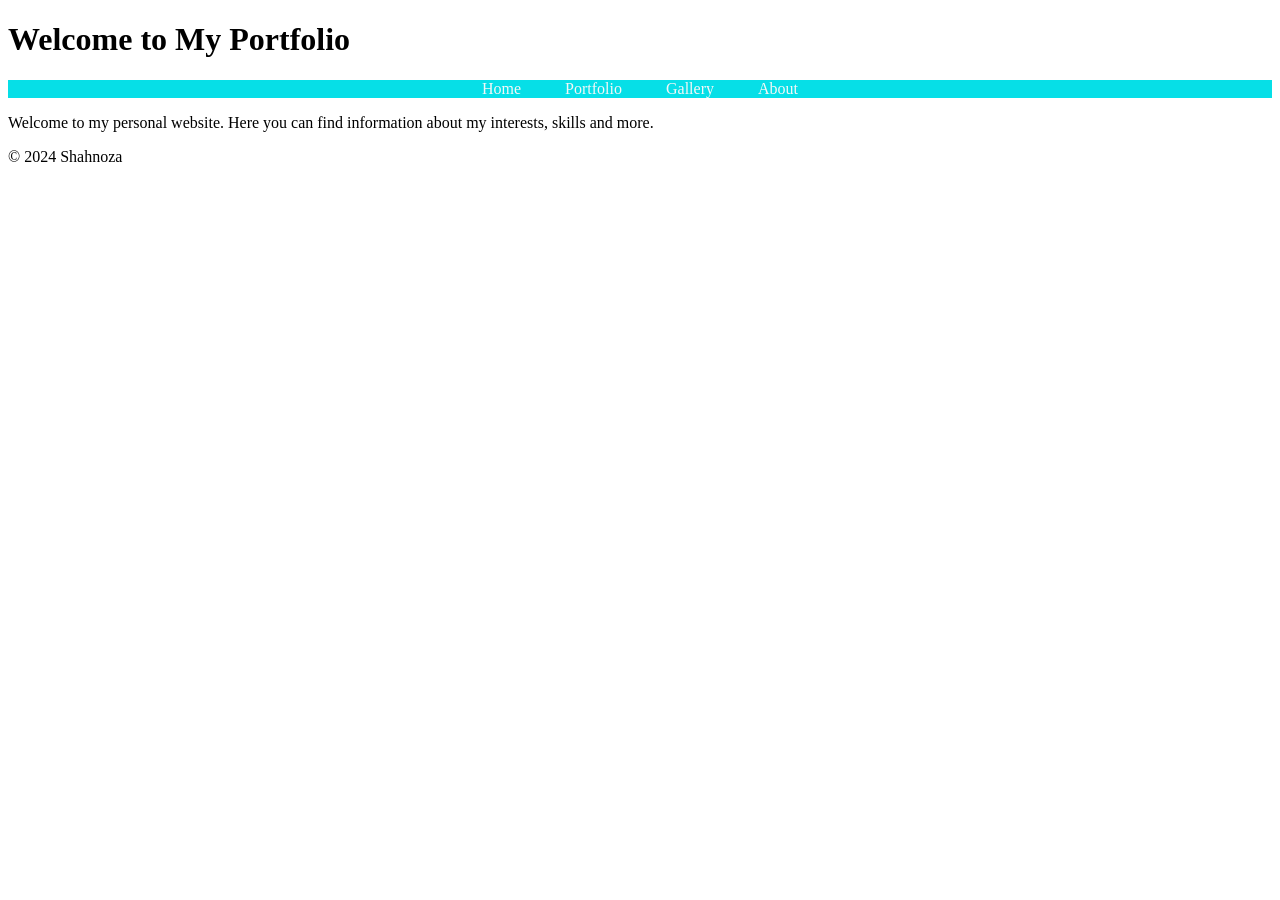
<file: index.html>
<!DOCTYPE html>
<html lang="en">
<head>
  <title>My Portfolio</title>
  <link rel="stylesheet" href="stylee.css">
  <meta name="viewport" content="width=device-width, initial-scale=1.0">
</head>
<body>
  <header>
    <h1>Welcome to My Portfolio</h1>
  </header>
  <nav>
    <a href="indexx.html">Home</a>
    <a href="portfolioo.html">Portfolio</a>
    <a href="galleryy.html">Gallery</a>
    <a href="aboutt.html">About</a>
  </nav>
  <main>
    <p>Welcome to my personal website. Here you can find information about my interests, skills and more.</p>
  </main>
  <footer>
    <p>© 2024 Shahnoza</p>
  </footer>
</body>
</html>
</file>
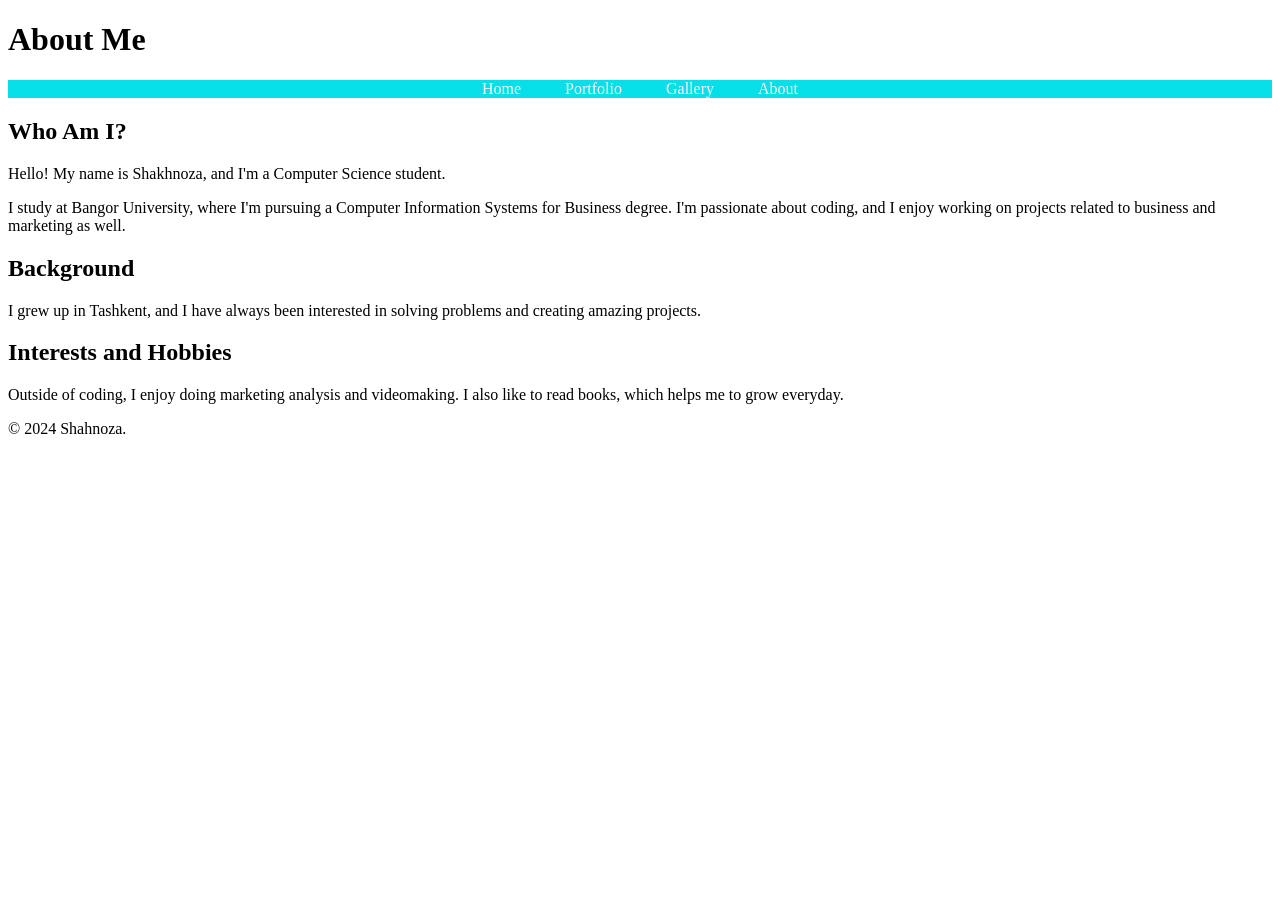
<file: aboutt.html>
<!DOCTYPE html>
<html lang="en">
<head>
  <title>About Me</title>
  <link rel="stylesheet" href="stylee.css">
  <meta name="viewport" content="width=device-width, initial-scale=1.0">
</head>
<body>
  <header>
    <h1>About Me</h1>
  </header>
  <nav>
    <a href="indexx.html">Home</a>
    <a href="portfolioo.html">Portfolio</a>
    <a href="galleryy.html">Gallery</a>
    <a href="aboutt.html">About</a>
  </nav>
  <main>
    <h2>Who Am I?</h2>
    <p>Hello! My name is Shakhnoza, and I'm a Computer Science student.</p>
    <p>
      I study at Bangor University, where I'm pursuing a Computer Information Systems for Business degree. I'm passionate about coding, and I enjoy working on projects related to business and marketing as well.
    </p>

    <h2>Background</h2>
    <p>
      I grew up in Tashkent, and I have always been interested in solving problems and creating amazing projects.
    </p>

    <h2>Interests and Hobbies</h2>
    <p>
      Outside of coding, I enjoy doing marketing analysis and videomaking. I also like to read books, which helps me to grow everyday.
    </p>
  </main>
  <footer>
    <p>© 2024 Shahnoza.</p>
  </footer>
</body>
</html>
</file>
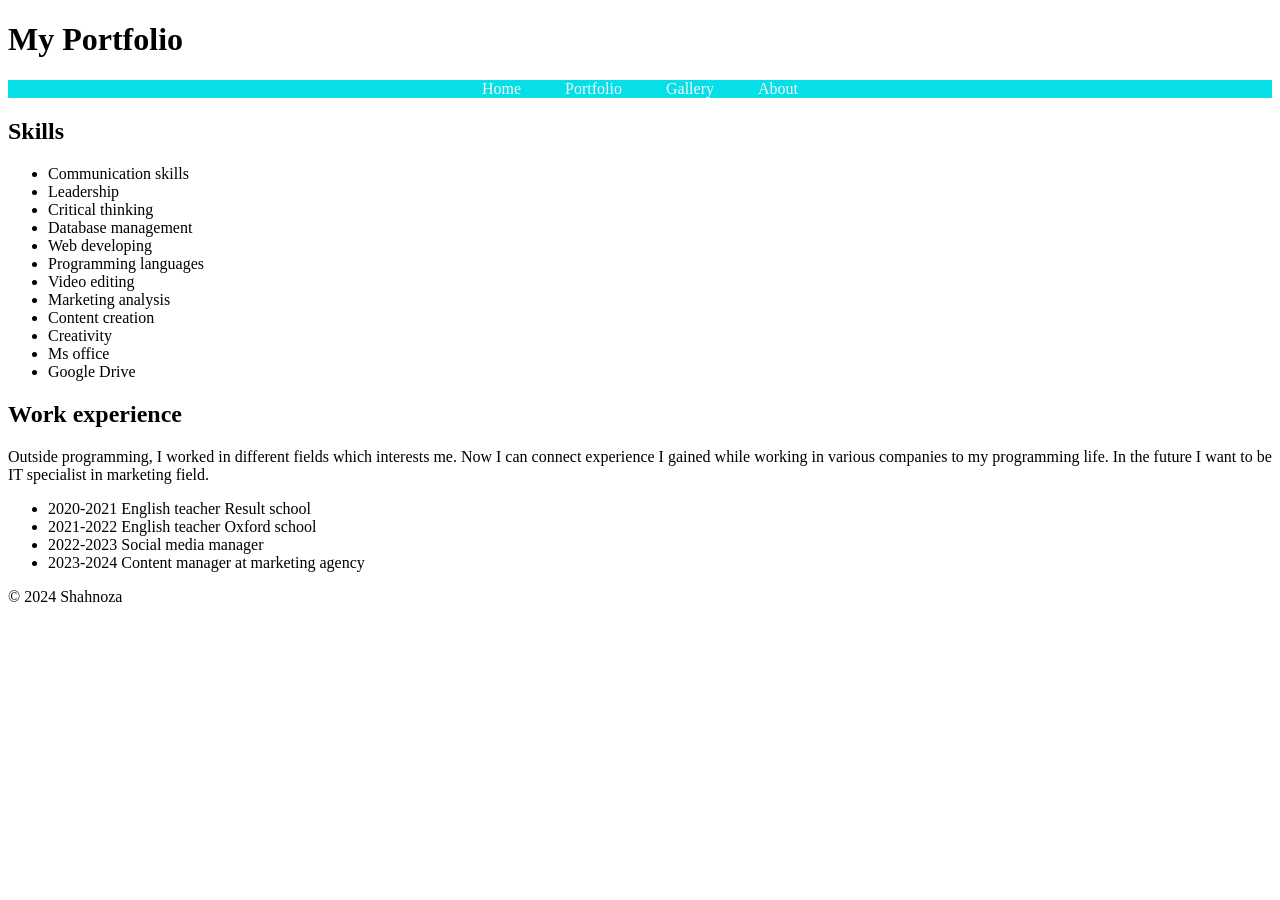
<file: portfolioo.html>
<!DOCTYPE html>
<html lang="en">
<head>
  <title>Portfolio</title>
  <link rel="stylesheet" href="stylee.css">
  <meta name="viewport" content="width=device-width, initial-scale=1.0">
</head>
<body>
  <header>
    <h1>My Portfolio</h1>
  </header>
  <nav>
    <a href="indexx.html">Home</a>
    <a href="portfolioo.html">Portfolio</a>
    <a href="galleryy.html">Gallery</a>
    <a href="aboutt.html">About</a>
  </nav>
  <main>
    <h2>Skills</h2>
    <ul>
        <li>Communication skills</li>
        <li>Leadership</li>
        <li>Critical thinking</li>
        <li>Database management</li>
        <li>Web developing</li>
        <li>Programming languages</li>
        <li>Video editing</li>
        <li>Marketing analysis</li>
        <li>Content creation</li>
        <li>Creativity</li>
        <li>Ms office</li>
        <li>Google Drive</li>
    </ul>

    <h2>Work experience</h2>
    <p>Outside programming, I worked in different fields which interests me. Now I can connect experience I gained while working in various companies to my programming life.
        In the future I want to be IT specialist in marketing field.
    </p>
    <ul>
        <li>2020-2021 English teacher Result school</li>
        <li>2021-2022 English teacher Oxford school</li>
        <li>2022-2023 Social media manager</li>
        <li>2023-2024 Content manager at marketing agency</li>
    </ul>
  </main>
  <footer>
    <p>© 2024 Shahnoza</p>
  </footer>
</body>
</html>
</file>
<file: stylee.css>
nav {
    background-color: #06dfe7;
    text-align: center;
  }
  
  nav a {
    color: rgb(244, 247, 247);
    padding: 10px 20px;
    text-decoration: none;
  }
  
  nav a:hover {
    background-color: #06dfe7;
  }
  
  
  .gallery-item {
    display: inline-block;
    width: 30%;
    margin: 10px;
    text-align: center;
  }
  
  .gallery-item img {
    width: 100%;
  }
  
 
  @media (max-width: 768px) {
    .gallery-item {
      width: 100%;
    }
  }
</file>
